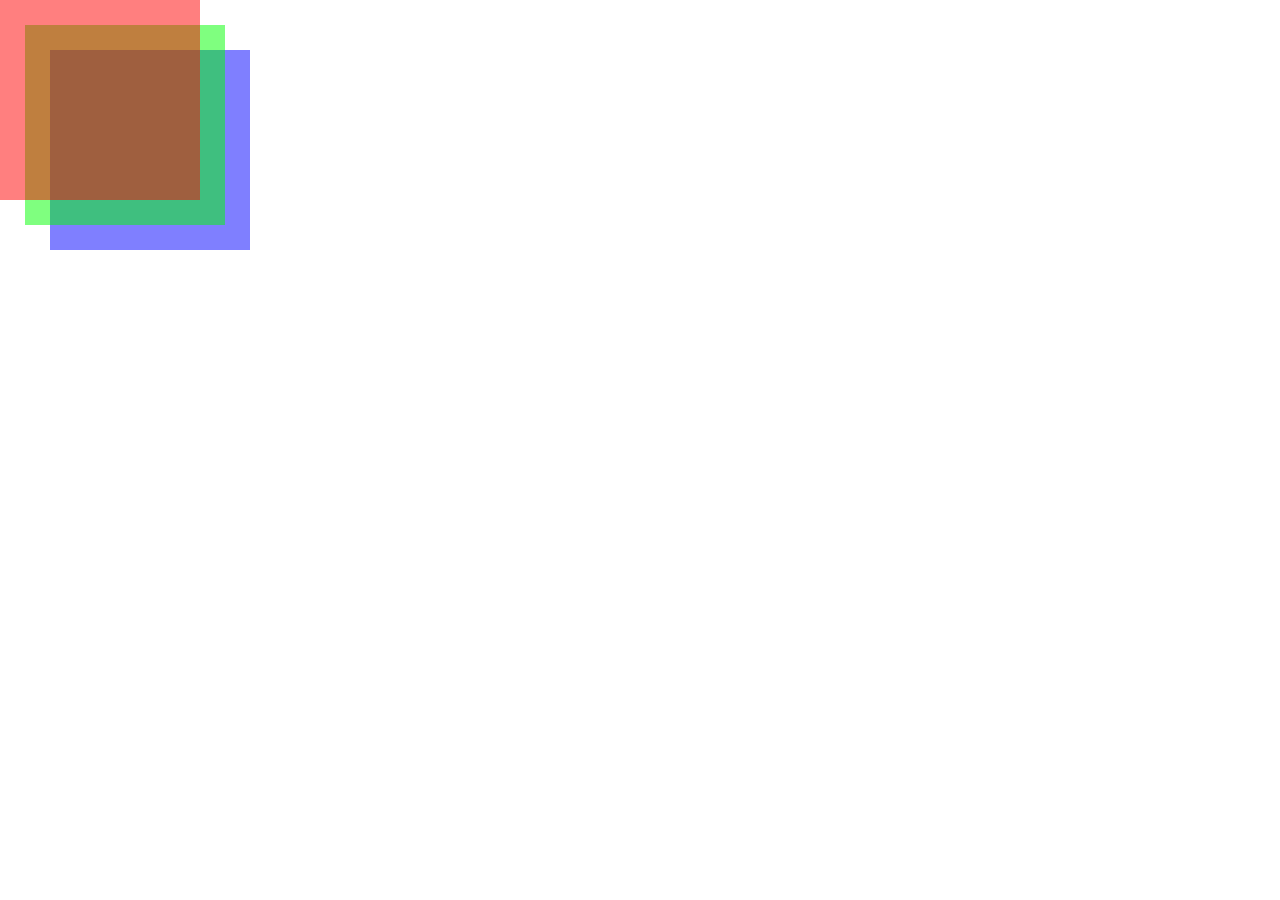
<file: desafio-2/index.html>
<html lang="es" dir="ltr">
    <head>
        <meta charset="utf-8">
        <title>Desafío 2</title>
        <link rel="stylesheet" href="style.css">
    </head>
    <body>
        <section class="square square__red"></section>
        <section class="square square__green"></section>
        <section class="square square__blue"></section>
    </body>
    </html>
</file>
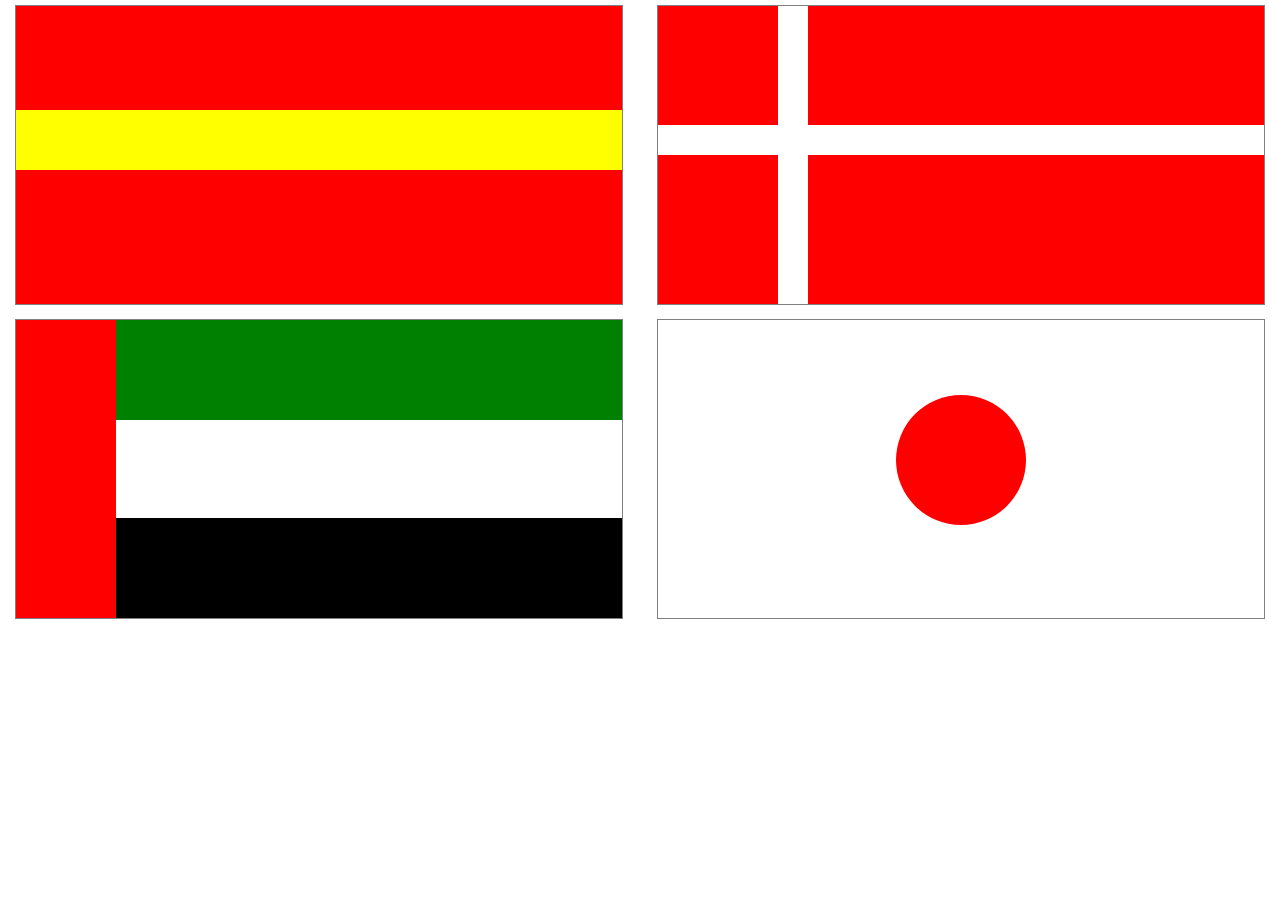
<file: desafio-3/index.html>
<!DOCTYPE html>
<html lang="es">
<head>
    <meta charset="UTF-8">
    <meta name="viewport" content="width=device-width, initial-scale=1.0">
    <title>Desafío 3</title>
    <link rel="stylesheet" href="style.css">
</head>
<body>
    <section>
        <!--Espana-->
        <div class="banderas">
            <div class="banderas__espana">
                <div class="banderas__franja-amarilla"></div>
            </div>
        </div>
        <!--Dinamarca-->
        <div class="banderas">
            <div class="banderas__dinamarca">
                <div class="banderas__franja-blanca-one"></div>
                <div class="banderas__franja-blanca-two"></div>
            </div>
        </div>
        <!--Emiratos Árabes-->
        <div class="banderas">
            <div class="banderas__emiratos-arabes">
                <div class="banderas__franja-roja"></div>
                    <div class="banderas__franja-verde"></div>
                    <div class="banderas__franja-negra"></div>
                </div>
        </div>
        <!--Japón-->
        <div class="banderas">
            <div class="banderas__japon">
                <div class="banderas__circulo"></div>
            </div>
        </div>
    </section>


</body>
</html>
</file>
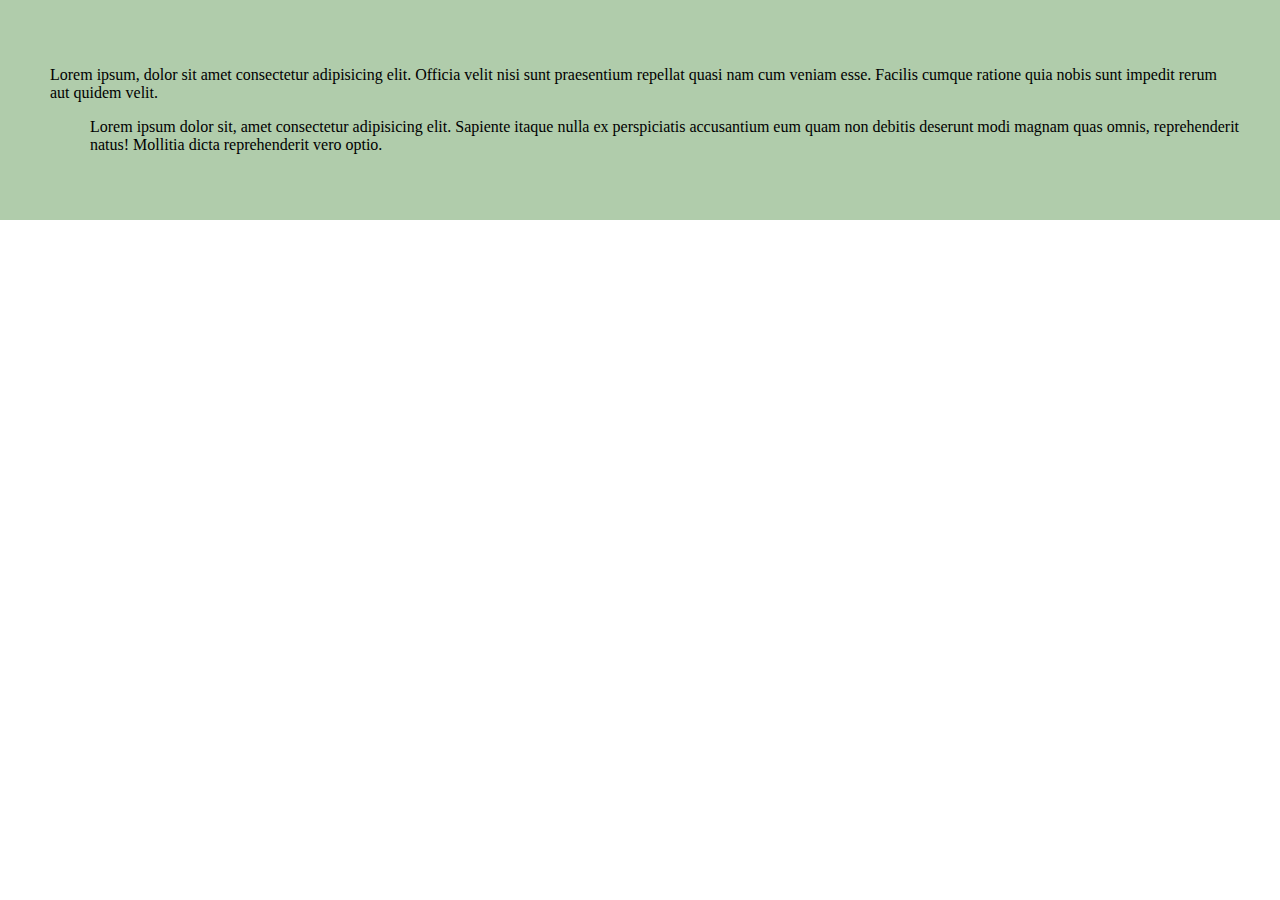
<file: desafio-4/index.html>
<!DOCTYPE html>
<html lang="es">
<head>
    <meta charset="UTF-8">
    <meta name="viewport" content="width=device-width, initial-scale=1.0">
    <link rel="stylesheet" href="style.css">
    <title>Desafío 4</title>
</head>
<body>

<section class="main">
    <p>Lorem ipsum, dolor sit amet consectetur adipisicing elit.
        Officia velit nisi sunt praesentium repellat quasi nam cum veniam esse.
        Facilis cumque ratione quia nobis sunt impedit rerum aut quidem velit.
    </p>
    <p class="main__paragraph">
        Lorem ipsum dolor sit, amet consectetur adipisicing elit.
        Sapiente itaque nulla ex perspiciatis accusantium eum quam non debitis deserunt modi magnam quas omnis,
        reprehenderit natus! Mollitia dicta reprehenderit vero optio.
    </p>
</section>

</body>
</html>
</file>
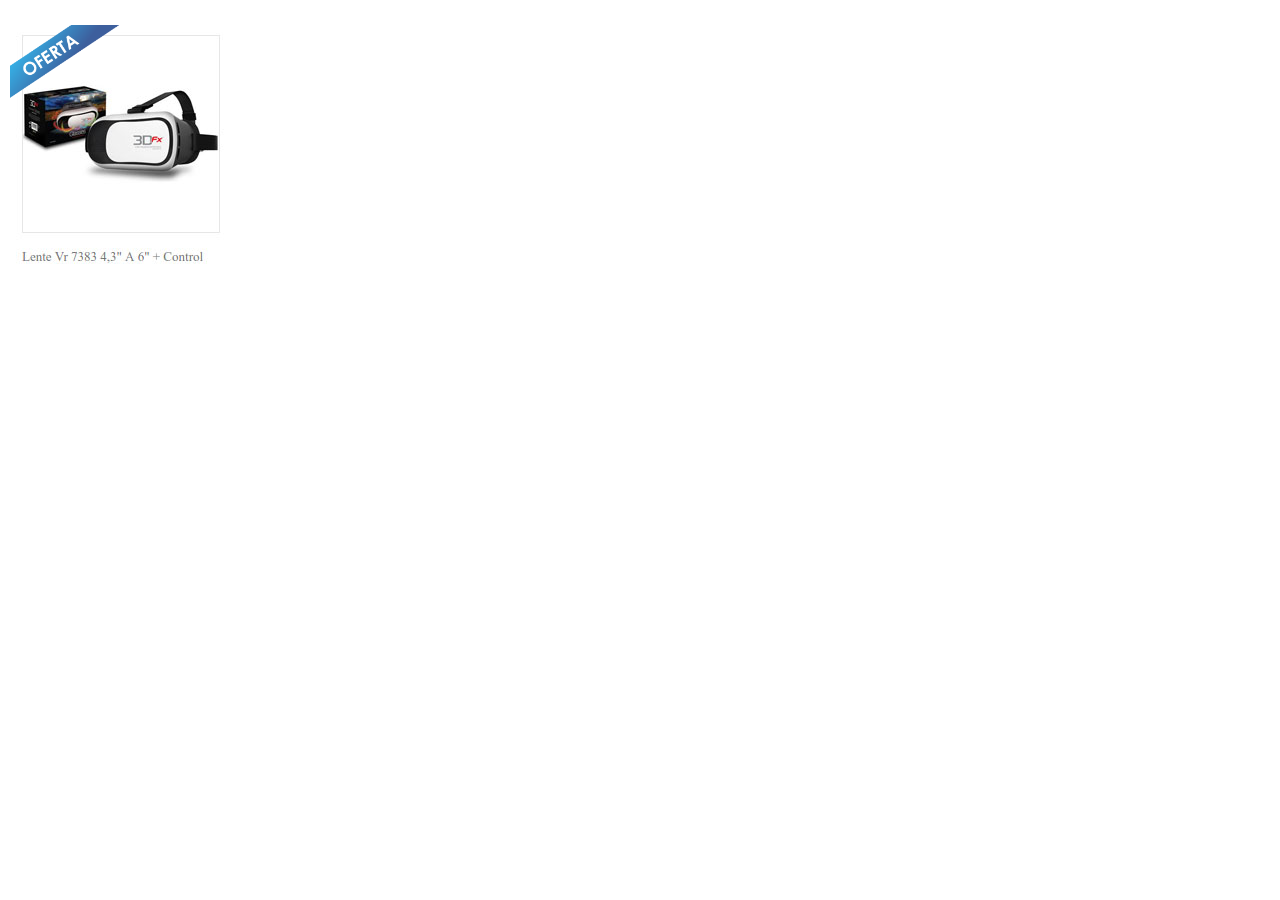
<file: desafio-5/index.html>
<!DOCTYPE html>
<html lang="es">
<head>
    <meta charset="UTF-8">
    <meta name="viewport" content="width=device-width, initial-scale=1.0">
    <link rel="stylesheet" href="style.css">
    <title>Desafío 5</title>
    <body>
        <main>
            <div class="contenedor-imagen">
                <div class="contenedor-imagen__imagen-overlay">
                    <img src="img/ejercicio-5_ribbon.png">
                </div>
                <img src="img/ejercicio-5_item.jpg">
            </div>
        </main>
    </body>
</html>
</file>
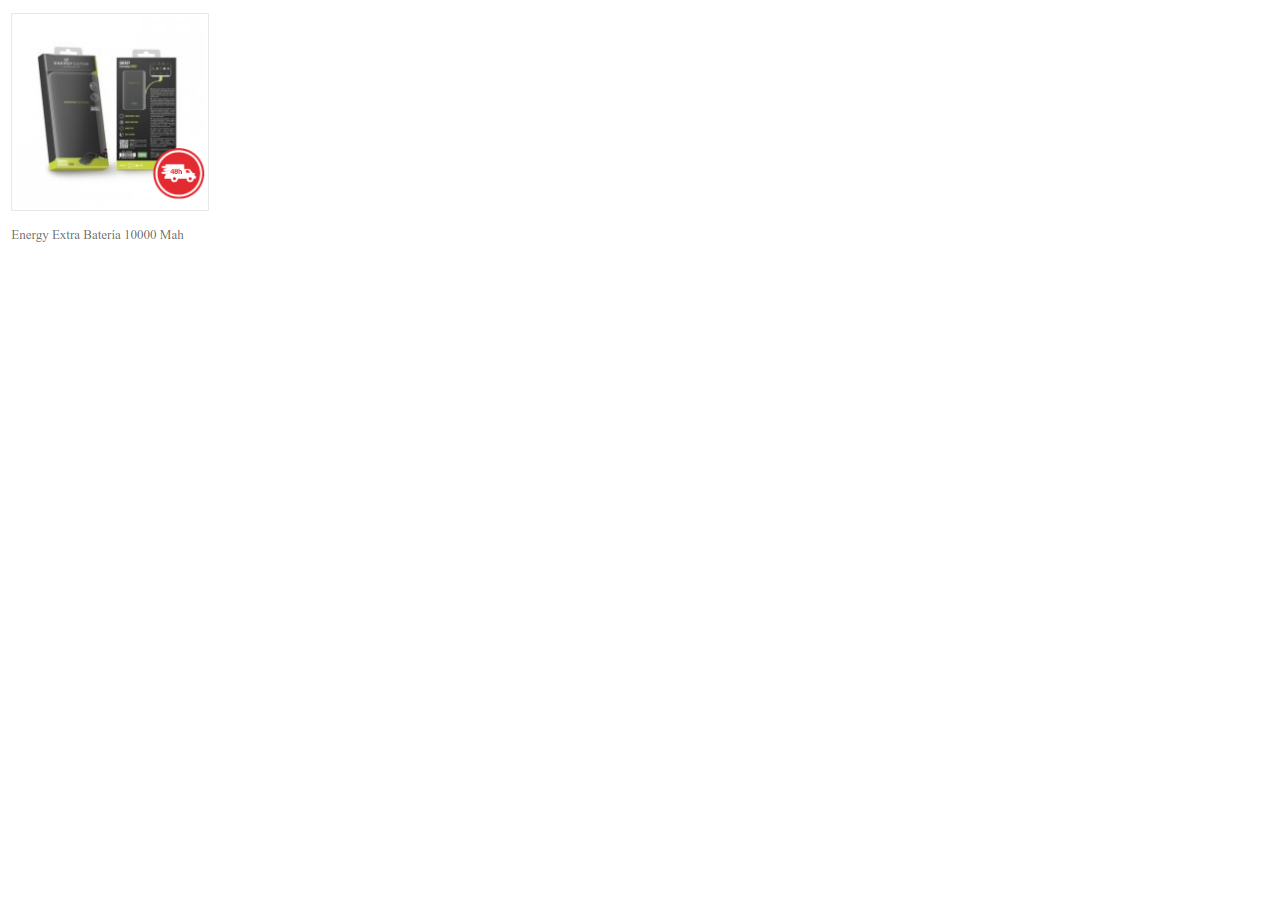
<file: desafio-6/index.html>
<!DOCTYPE html>
<html lang="es">
<head>
    <meta charset="UTF-8">
    <meta name="viewport" content="width=device-width, initial-scale=1.0">
    <link rel="stylesheet" href="style.css">
    <title>Desafío 6</title>
    <body>
        <main>
            <div class="contenedor">
               <img class="contenedor__imagen-overlay-48" src="img/ejercicio-6_ribbon.png">
               <img src="img/ejercicio-6.png">
            </div>
        </main>
    </body>
</html>
</file>
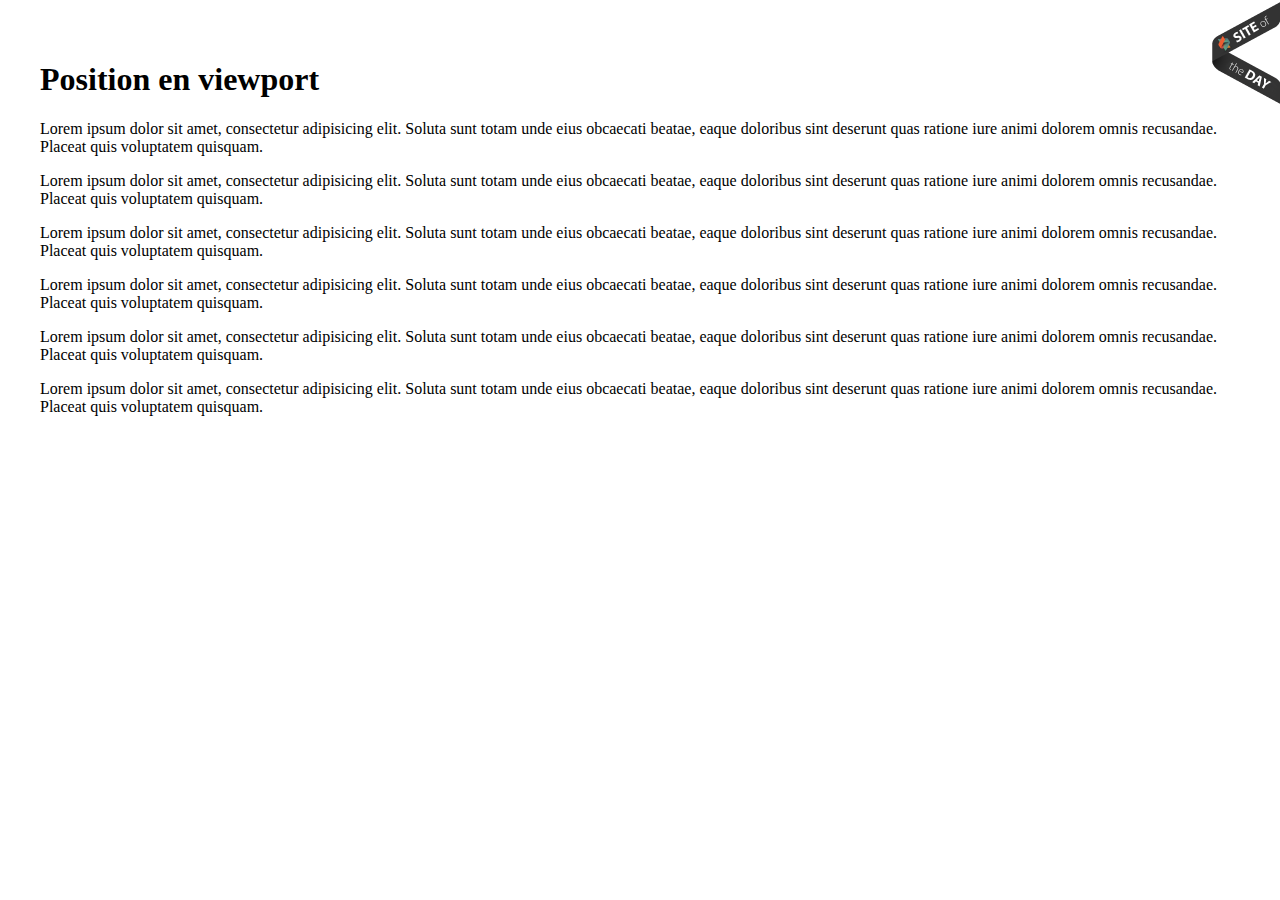
<file: desafio-7/index.html>
<!DOCTYPE html>
<html lang="es">
<head>
    <meta charset="UTF-8">
    <meta name="viewport" content="width=device-width, initial-scale=1.0">
    <title>Desafío 7</title>
    <link rel="stylesheet" href="style.css">
    <body>
        <main>
            <section class="contenido">
                <h1>Position en viewport</h1>
                <div class="contenido__texto">
                    <p>
                        Lorem ipsum dolor sit amet, consectetur adipisicing elit.
                        Soluta sunt totam unde eius obcaecati beatae, eaque doloribus sint deserunt
                        quas ratione iure animi dolorem omnis recusandae. Placeat quis voluptatem quisquam.
                    </p>
                    <p>
                        Lorem ipsum dolor sit amet, consectetur adipisicing elit.
                        Soluta sunt totam unde eius obcaecati beatae, eaque doloribus sint deserunt
                        quas ratione iure animi dolorem omnis recusandae. Placeat quis voluptatem quisquam.
                    </p>
                    <p>
                        Lorem ipsum dolor sit amet, consectetur adipisicing elit.
                        Soluta sunt totam unde eius obcaecati beatae, eaque doloribus sint deserunt
                        quas ratione iure animi dolorem omnis recusandae. Placeat quis voluptatem quisquam.
                    </p>
                    <p>
                        Lorem ipsum dolor sit amet, consectetur adipisicing elit.
                        Soluta sunt totam unde eius obcaecati beatae, eaque doloribus sint deserunt
                        quas ratione iure animi dolorem omnis recusandae. Placeat quis voluptatem quisquam.
                    </p>
                    <p>
                        Lorem ipsum dolor sit amet, consectetur adipisicing elit.
                        Soluta sunt totam unde eius obcaecati beatae, eaque doloribus sint deserunt
                        quas ratione iure animi dolorem omnis recusandae. Placeat quis voluptatem quisquam.
                    </p>
                    <p>
                        Lorem ipsum dolor sit amet, consectetur adipisicing elit.
                        Soluta sunt totam unde eius obcaecati beatae, eaque doloribus sint deserunt
                        quas ratione iure animi dolorem omnis recusandae. Placeat quis voluptatem quisquam.
                    </p>
                </div>
                <div class="contenido__lateral">
                    <img src="img/ejercicio-7_awwwards.png">
                </div>
            </section>
        </main>
    </body>
</html>
</file>
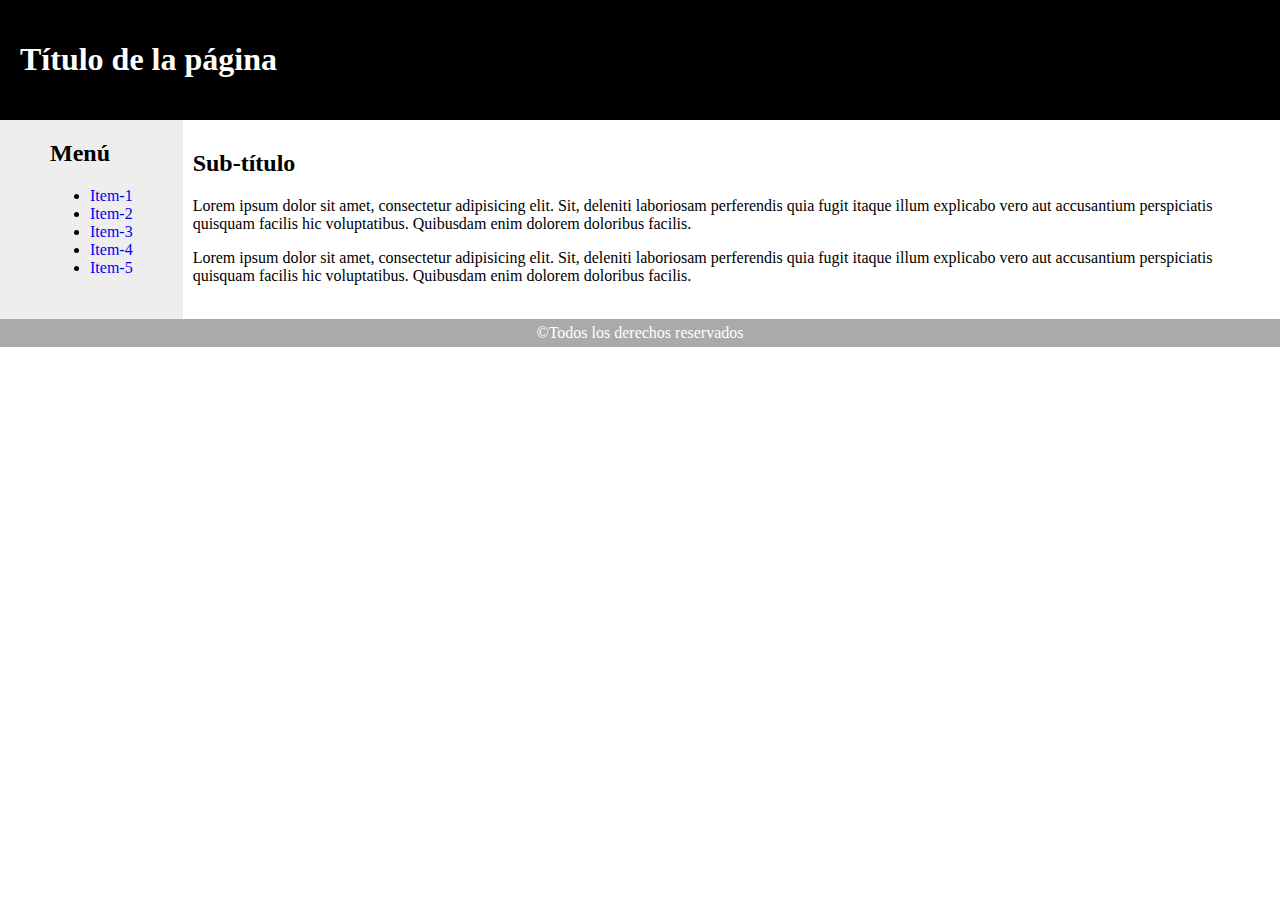
<file: desafio-9-opcional/index.html>
<!DOCTYPE html>
<html lang="es">
<head>
    <meta charset="UTF-8">
    <meta name="viewport" content="width=device-width, initial-scale=1.0">
    <title>Desafío 9 Opcional</title>
    <link rel="stylesheet" href="style.css">

    <body>
        <nav>
            <h1>Título de la página</h1>
        </nav>
        <aside>
            <h2>Menú</h2>
            <ul>
                <li><a href="#">Item-1</a></li>
                <li><a href="#">Item-2</a></li>
                <li><a href="#">Item-3</a></li>
                <li><a href="#">Item-4</a></li>
                <li><a href="#">Item-5</a></li>
            </ul>
        </aside>
        <main>
            <h2>Sub-título</h2>
                <p>
                    Lorem ipsum dolor sit amet, consectetur adipisicing elit. Sit,
                    deleniti laboriosam perferendis quia fugit itaque illum explicabo vero aut accusantium perspiciatis
                    quisquam facilis hic voluptatibus. Quibusdam enim dolorem doloribus facilis.
                </p>
                <p>
                    Lorem ipsum dolor sit amet, consectetur adipisicing elit. Sit,
                    deleniti laboriosam perferendis quia fugit itaque illum explicabo vero aut accusantium perspiciatis
                    quisquam facilis hic voluptatibus. Quibusdam enim dolorem doloribus facilis.
                </p>
        </main>
        <footer>&copy;Todos los derechos reservados</footer>
   </body>
</html>
</file>
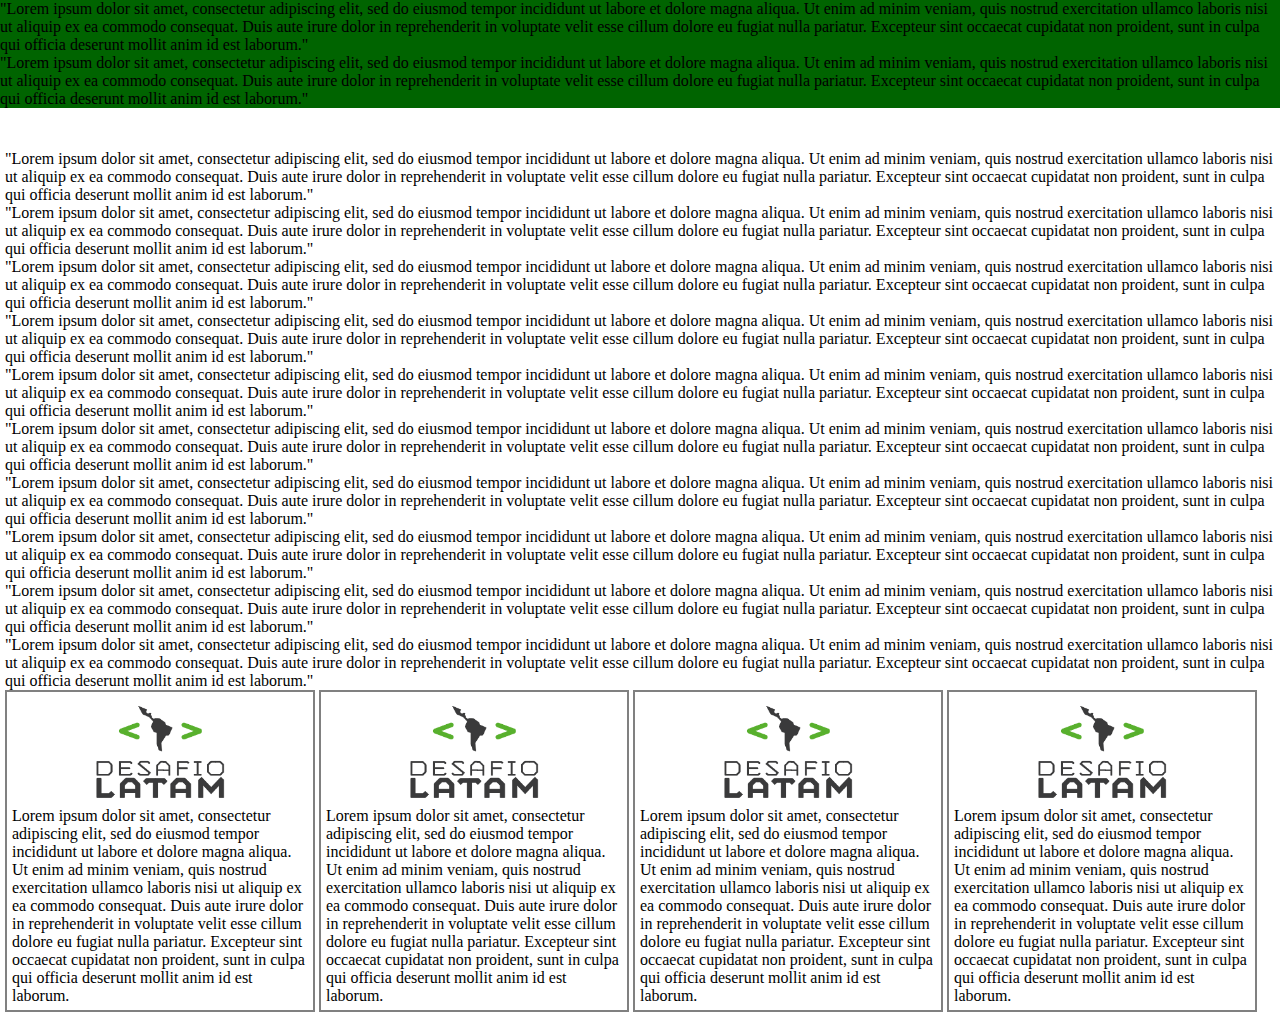
<file: desafio-1/ejercicio-1.html>
<!DOCTYPE html>
<html lang="es">
<head>
    <meta charset="UTF-8">
    <meta name="viewport" content="width=device-width, initial-scale=1.0">
    <link rel="stylesheet" href="style.css">
    <title>Ejercicio 1</title>
</head>
<body>

    <section class="main">
        <nav class="main__navbar">
            <p>
                "Lorem ipsum dolor sit amet, consectetur adipiscing elit, sed do eiusmod tempor incididunt ut labore et dolore magna aliqua.
                Ut enim ad minim veniam, quis nostrud exercitation ullamco laboris nisi ut aliquip ex ea commodo consequat.
                Duis aute irure dolor in reprehenderit in voluptate velit esse cillum dolore eu fugiat nulla pariatur.
                Excepteur sint occaecat cupidatat non proident, sunt in culpa qui officia deserunt mollit anim id est laborum."
            </p>
            <p>
                "Lorem ipsum dolor sit amet, consectetur adipiscing elit, sed do eiusmod tempor incididunt ut labore et dolore magna aliqua.
                Ut enim ad minim veniam, quis nostrud exercitation ullamco laboris nisi ut aliquip ex ea commodo consequat.
                Duis aute irure dolor in reprehenderit in voluptate velit esse cillum dolore eu fugiat nulla pariatur.
                Excepteur sint occaecat cupidatat non proident, sunt in culpa qui officia deserunt mollit anim id est laborum."
            </p>
        </nav>
        <section class="main__text-second">
            <p>
                "Lorem ipsum dolor sit amet, consectetur adipiscing elit, sed do eiusmod tempor incididunt ut labore et dolore magna aliqua.
                Ut enim ad minim veniam, quis nostrud exercitation ullamco laboris nisi ut aliquip ex ea commodo consequat.
                Duis aute irure dolor in reprehenderit in voluptate velit esse cillum dolore eu fugiat nulla pariatur.
                Excepteur sint occaecat cupidatat non proident, sunt in culpa qui officia deserunt mollit anim id est laborum."
            </p>
            <p>
                "Lorem ipsum dolor sit amet, consectetur adipiscing elit, sed do eiusmod tempor incididunt ut labore et dolore magna aliqua.
                Ut enim ad minim veniam, quis nostrud exercitation ullamco laboris nisi ut aliquip ex ea commodo consequat.
                Duis aute irure dolor in reprehenderit in voluptate velit esse cillum dolore eu fugiat nulla pariatur.
                Excepteur sint occaecat cupidatat non proident, sunt in culpa qui officia deserunt mollit anim id est laborum."
            </p>
            <p>
                "Lorem ipsum dolor sit amet, consectetur adipiscing elit, sed do eiusmod tempor incididunt ut labore et dolore magna aliqua.
                Ut enim ad minim veniam, quis nostrud exercitation ullamco laboris nisi ut aliquip ex ea commodo consequat.
                Duis aute irure dolor in reprehenderit in voluptate velit esse cillum dolore eu fugiat nulla pariatur.
                Excepteur sint occaecat cupidatat non proident, sunt in culpa qui officia deserunt mollit anim id est laborum."
            </p>
            <p>
                "Lorem ipsum dolor sit amet, consectetur adipiscing elit, sed do eiusmod tempor incididunt ut labore et dolore magna aliqua.
                Ut enim ad minim veniam, quis nostrud exercitation ullamco laboris nisi ut aliquip ex ea commodo consequat.
                Duis aute irure dolor in reprehenderit in voluptate velit esse cillum dolore eu fugiat nulla pariatur.
                Excepteur sint occaecat cupidatat non proident, sunt in culpa qui officia deserunt mollit anim id est laborum."
            </p>
            <p>
                "Lorem ipsum dolor sit amet, consectetur adipiscing elit, sed do eiusmod tempor incididunt ut labore et dolore magna aliqua.
                Ut enim ad minim veniam, quis nostrud exercitation ullamco laboris nisi ut aliquip ex ea commodo consequat.
                Duis aute irure dolor in reprehenderit in voluptate velit esse cillum dolore eu fugiat nulla pariatur.
                Excepteur sint occaecat cupidatat non proident, sunt in culpa qui officia deserunt mollit anim id est laborum."
            </p>
            <p>
                "Lorem ipsum dolor sit amet, consectetur adipiscing elit, sed do eiusmod tempor incididunt ut labore et dolore magna aliqua.
                Ut enim ad minim veniam, quis nostrud exercitation ullamco laboris nisi ut aliquip ex ea commodo consequat.
                Duis aute irure dolor in reprehenderit in voluptate velit esse cillum dolore eu fugiat nulla pariatur.
                Excepteur sint occaecat cupidatat non proident, sunt in culpa qui officia deserunt mollit anim id est laborum."
            </p>
            <p>
                "Lorem ipsum dolor sit amet, consectetur adipiscing elit, sed do eiusmod tempor incididunt ut labore et dolore magna aliqua.
                Ut enim ad minim veniam, quis nostrud exercitation ullamco laboris nisi ut aliquip ex ea commodo consequat.
                Duis aute irure dolor in reprehenderit in voluptate velit esse cillum dolore eu fugiat nulla pariatur.
                Excepteur sint occaecat cupidatat non proident, sunt in culpa qui officia deserunt mollit anim id est laborum."
            </p>
            <p>
                "Lorem ipsum dolor sit amet, consectetur adipiscing elit, sed do eiusmod tempor incididunt ut labore et dolore magna aliqua.
                Ut enim ad minim veniam, quis nostrud exercitation ullamco laboris nisi ut aliquip ex ea commodo consequat.
                Duis aute irure dolor in reprehenderit in voluptate velit esse cillum dolore eu fugiat nulla pariatur.
                Excepteur sint occaecat cupidatat non proident, sunt in culpa qui officia deserunt mollit anim id est laborum."
            </p>
            <p>
                "Lorem ipsum dolor sit amet, consectetur adipiscing elit, sed do eiusmod tempor incididunt ut labore et dolore magna aliqua.
                Ut enim ad minim veniam, quis nostrud exercitation ullamco laboris nisi ut aliquip ex ea commodo consequat.
                Duis aute irure dolor in reprehenderit in voluptate velit esse cillum dolore eu fugiat nulla pariatur.
                Excepteur sint occaecat cupidatat non proident, sunt in culpa qui officia deserunt mollit anim id est laborum."
            </p>
            <p>
                "Lorem ipsum dolor sit amet, consectetur adipiscing elit, sed do eiusmod tempor incididunt ut labore et dolore magna aliqua.
                Ut enim ad minim veniam, quis nostrud exercitation ullamco laboris nisi ut aliquip ex ea commodo consequat.
                Duis aute irure dolor in reprehenderit in voluptate velit esse cillum dolore eu fugiat nulla pariatur.
                Excepteur sint occaecat cupidatat non proident, sunt in culpa qui officia deserunt mollit anim id est laborum."
            </p>
        </section>
        <section class="main__box">
            <img src="img/logo_desafiolatam.png" alt="Logo 1 Desafío">
            <p>
            Lorem ipsum dolor sit amet, consectetur adipiscing elit, sed do eiusmod tempor incididunt ut
            labore et dolore magna aliqua. Ut enim ad minim veniam, quis nostrud exercitation ullamco laboris nisi ut
            aliquip ex ea commodo consequat. Duis aute irure dolor in reprehenderit in voluptate velit esse cillum dolore
            eu fugiat nulla pariatur. Excepteur sint occaecat cupidatat non proident, sunt in culpa qui officia deserunt
            mollit anim id est laborum.
             </p>
         </section>
         <section class="main__box">
            <img src="img/logo_desafiolatam.png" alt="Logo 2 Desafío">
            <p>
            Lorem ipsum dolor sit amet, consectetur adipiscing elit, sed do eiusmod tempor incididunt ut
            labore et dolore magna aliqua. Ut enim ad minim veniam, quis nostrud exercitation ullamco laboris nisi ut
            aliquip ex ea commodo consequat. Duis aute irure dolor in reprehenderit in voluptate velit esse cillum dolore
            eu fugiat nulla pariatur. Excepteur sint occaecat cupidatat non proident, sunt in culpa qui officia deserunt
            mollit anim id est laborum.
             </p>
         </section>
         <section class="main__box">
            <img src="img/logo_desafiolatam.png" alt="Logo 3 Desafío">
            <p>
            Lorem ipsum dolor sit amet, consectetur adipiscing elit, sed do eiusmod tempor incididunt ut
            labore et dolore magna aliqua. Ut enim ad minim veniam, quis nostrud exercitation ullamco laboris nisi ut
            aliquip ex ea commodo consequat. Duis aute irure dolor in reprehenderit in voluptate velit esse cillum dolore
            eu fugiat nulla pariatur. Excepteur sint occaecat cupidatat non proident, sunt in culpa qui officia deserunt
            mollit anim id est laborum.
             </p>
         </section>
         <section class="main__box">
            <img src="img/logo_desafiolatam.png" alt="Logo 4 Desafío">
            <p>
            Lorem ipsum dolor sit amet, consectetur adipiscing elit, sed do eiusmod tempor incididunt ut
            labore et dolore magna aliqua. Ut enim ad minim veniam, quis nostrud exercitation ullamco laboris nisi ut
            aliquip ex ea commodo consequat. Duis aute irure dolor in reprehenderit in voluptate velit esse cillum dolore
            eu fugiat nulla pariatur. Excepteur sint occaecat cupidatat non proident, sunt in culpa qui officia deserunt
            mollit anim id est laborum.
             </p>
         </section>
    </section>
</body>
</html>
</file>
<file: desafio-2/style.css>
html, body {
  margin: 0;
}

.square {
  width: 200px;
  height: 200px;
}
.square__red {
  background: rgba(255, 0, 0, 0.5);
  z-index: 3;
  position: absolute;
}
.square__green {
  background: rgba(0, 255, 0, 0.5);
  position: absolute;
  left: 25px;
  top: 25px;
  z-index: 2;
}
.square__blue {
  background: rgba(0, 0, 255, 0.5);
  position: absolute;
  left: 50px;
  z-index: 1;
  top: 50px;
}

/*# sourceMappingURL=style.css.map */
</file>
<file: desafio-3/style.css>
@charset "UTF-8";
* {
  box-sizing: border-box;
}

body, p, section, article {
  margin: 0;
  padding: 0;
}

.banderas {
  width: calc(50% - 32px);
  position: relative;
  margin: 5px 15px;
  display: inline-block;
  border: 1px solid gray;
  height: 300px;
  /*Espana*/
  /*Dinamarca*/
  /*Emiratos Árabes*/
  /*Japón*/
}
.banderas__espana {
  background-color: #FF0000;
  height: 100%;
}
.banderas__franja-amarilla {
  background-color: #FFFF00;
  height: 60px;
  position: absolute;
  z-index: 9;
  top: 35%;
  bottom: 0;
  left: 0;
  right: 0;
}
.banderas__dinamarca {
  background-color: #FF0000;
  height: 100%;
}
.banderas__franja-blanca-one {
  background-color: #fff;
  height: 30px;
  position: absolute;
  z-index: 9;
  top: 40%;
  bottom: 0;
  left: 0;
  right: 0;
}
.banderas__franja-blanca-two {
  background-color: #fff;
  height: 100%;
  width: 30px;
  position: absolute;
  left: 120px;
  top: 0;
}
.banderas__emiratos-arabes {
  background-color: #fff;
  height: 100%;
}
.banderas__franja-roja {
  background-color: #FF0000;
  height: 100%;
  width: 100px;
  position: absolute;
  z-index: 1;
}
.banderas__franja-verde {
  background-color: #008000;
  top: 0;
  width: 100%;
  height: 100px;
  position: absolute;
}
.banderas__franja-negra {
  background-color: #000;
  bottom: 0;
  width: 100%;
  height: 100px;
  position: absolute;
}
.banderas__japon {
  background-color: #fff;
  height: 100%;
}
.banderas__circulo {
  width: 130px;
  height: 130px;
  border-radius: 50%;
  position: absolute;
  background-color: #FF0000;
  right: 0;
  left: 0;
  top: 25%;
  bottom: 0;
  margin: 0 auto;
}

@media (max-width: 767px) {
  .banderas {
    width: 100%;
  }
}

/*# sourceMappingURL=style.css.map */
</file>
<file: desafio-4/style.css>
html, body {
  margin: 0;
  padding: 0;
}

.main {
  background-color: #B0CCAB;
  padding: 50px;
}
.main__paragraph {
  left: 40px;
  position: relative;
}

/*# sourceMappingURL=style.css.map */
</file>
<file: desafio-5/style.css>
html, body {
  margin: 0;
  padding: 0;
}

.contenedor-imagen {
  position: relative;
  width: 220px;
}
.contenedor-imagen__imagen-overlay img {
  width: 170px;
  position: absolute;
  right: 40px;
  top: 25px;
}

/*# sourceMappingURL=style.css.map */
</file>
<file: desafio-6/style.css>
html, body {
  margin: 0;
  padding: 0;
}

.contenedor {
  position: relative;
  display: inline-block;
}
.contenedor__imagen-overlay-48 {
  width: 60px;
  position: absolute;
  bottom: 60px;
  right: 10px;
}

/*# sourceMappingURL=style.css.map */
</file>
<file: desafio-7/style.css>
html, body {
  margin: 0;
  padding: 0;
}

.contenido {
  padding: 40px;
}
.contenido__lateral {
  position: absolute;
  right: 0;
  top: 0;
}

/*# sourceMappingURL=style.css.map */
</file>
<file: desafio-9-opcional/style.css>
body {
  padding: 0;
  margin: 0;
}

nav {
  background-color: #000;
  padding: 20px;
}
nav h1 {
  color: #fff;
}

aside {
  background-color: #EEEEEE;
  float: left;
  padding: 0 50px 26px;
}
aside a {
  text-decoration: none;
}

main {
  display: inline-block;
  padding: 10px;
  width: 80%;
}

footer {
  background-color: #AAAAAA;
  padding: 5px;
  text-align: center;
  color: #fff;
  margin-top: 8px;
}

@media (max-width: 1046px) {
  main {
    width: 60%;
  }
}

/*# sourceMappingURL=style.css.map */
</file>
<file: desafio-1/style.css>
* {
  box-sizing: border-box;
}

body, p {
  margin: 0;
  padding: 0;
}

.main {
  margin: 5px;
  width: 100%;
}
.main__navbar {
  background-color: #006400;
  position: fixed;
  top: 0;
  left: 0;
  right: 0;
}
.main__text-second {
  margin-top: 150px;
}
.main__box {
  border: 2px solid #808080;
  height: auto;
  width: calc(25% - 10px);
  padding: 5px;
  display: inline-block;
}
.main__box img {
  width: 100%;
  max-width: 150px;
  margin: 0 auto;
  display: block;
}

/*# sourceMappingURL=style.css.map */
</file>
